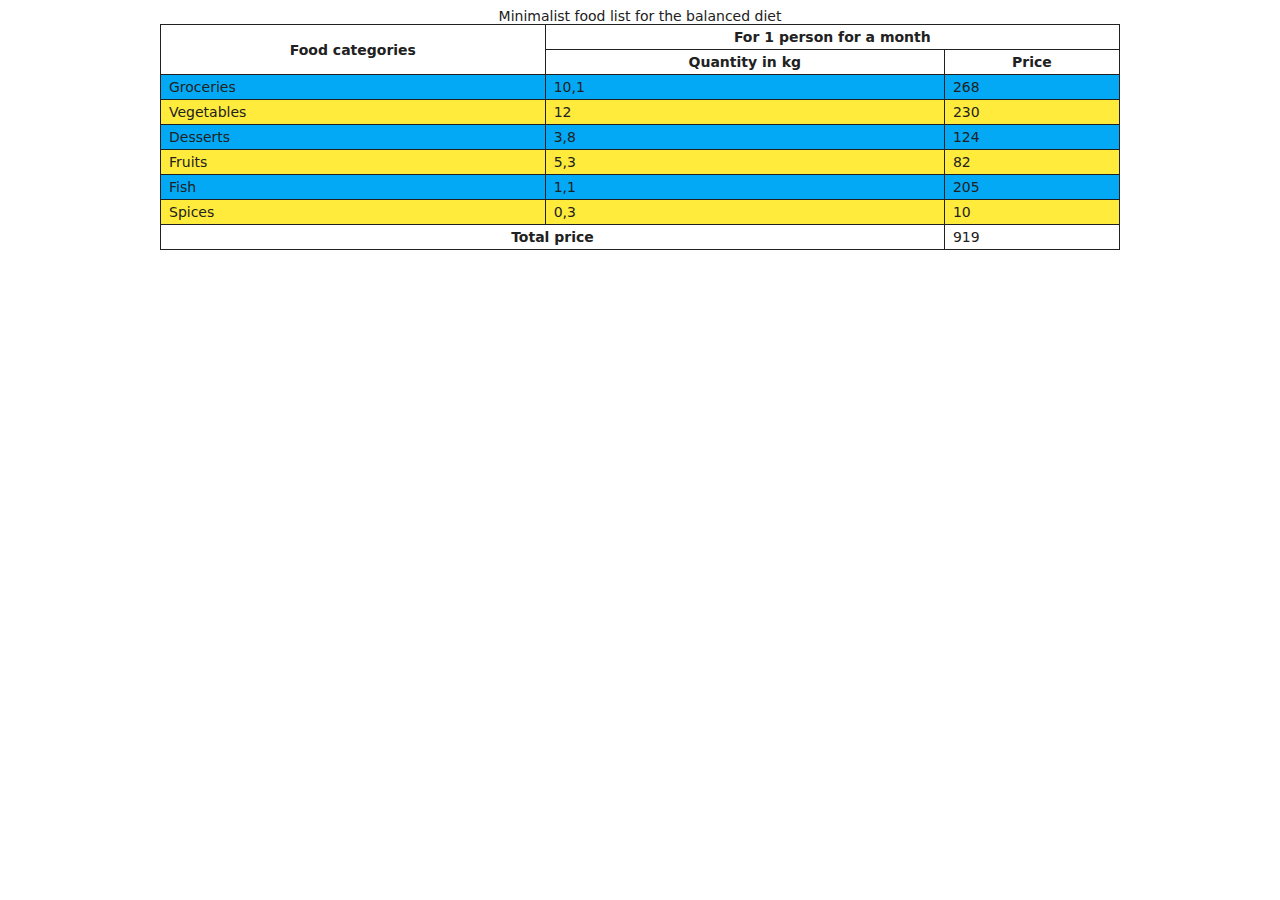
<file: 10.html>
<!DOCTYPE html>
<html lang="en">
  <head>
    <meta charset="UTF-8" />
    <meta name="viewport" content="width=device-width, initial-scale=1.0" />
    <title>Table. Minimalist food list for the balanced diet</title>
    <link rel="stylesheet" href="./css/10.css" />
  </head>
  <body>
    <div class="content">
      <table class="product-table">
        <caption>
          Minimalist food list for the balanced diet
        </caption>
        <thead>
          <tr>
            <th scope="col" rowspan="2">Food categories</th>
            <th scope="colgroup" colspan="2">For 1 person for a month</th>
          </tr>
          <tr>
            <th scope="col">Quantity in kg</th>
            <th scope="col">Price</th>
          </tr>
        </thead>

        <tbody>
          <tr class="product-row">
            <td>Groceries</td>
            <td>10,1</td>
            <td>268</td>
          </tr>
          <tr class="product-row">
            <td>Vegetables</td>
            <td>12</td>
            <td>230</td>
          </tr>
          <tr class="product-row">
            <td>Desserts</td>
            <td>3,8</td>
            <td>124</td>
          </tr>
          <tr class="product-row">
            <td>Fruits</td>
            <td>5,3</td>
            <td>82</td>
          </tr>
          <tr class="product-row">
            <td>Fish</td>
            <td>1,1</td>
            <td>205</td>
          </tr>
          <tr class="product-row">
            <td>Spices</td>
            <td>0,3</td>
            <td>10</td>
          </tr>
        </tbody>

        <tfoot>
          <tr>
            <th scope="row" colspan="2">Total price</th>
            <td>919</td>
          </tr>
        </tfoot>
      </table>
    </div>
  </body>
</html>
</file>
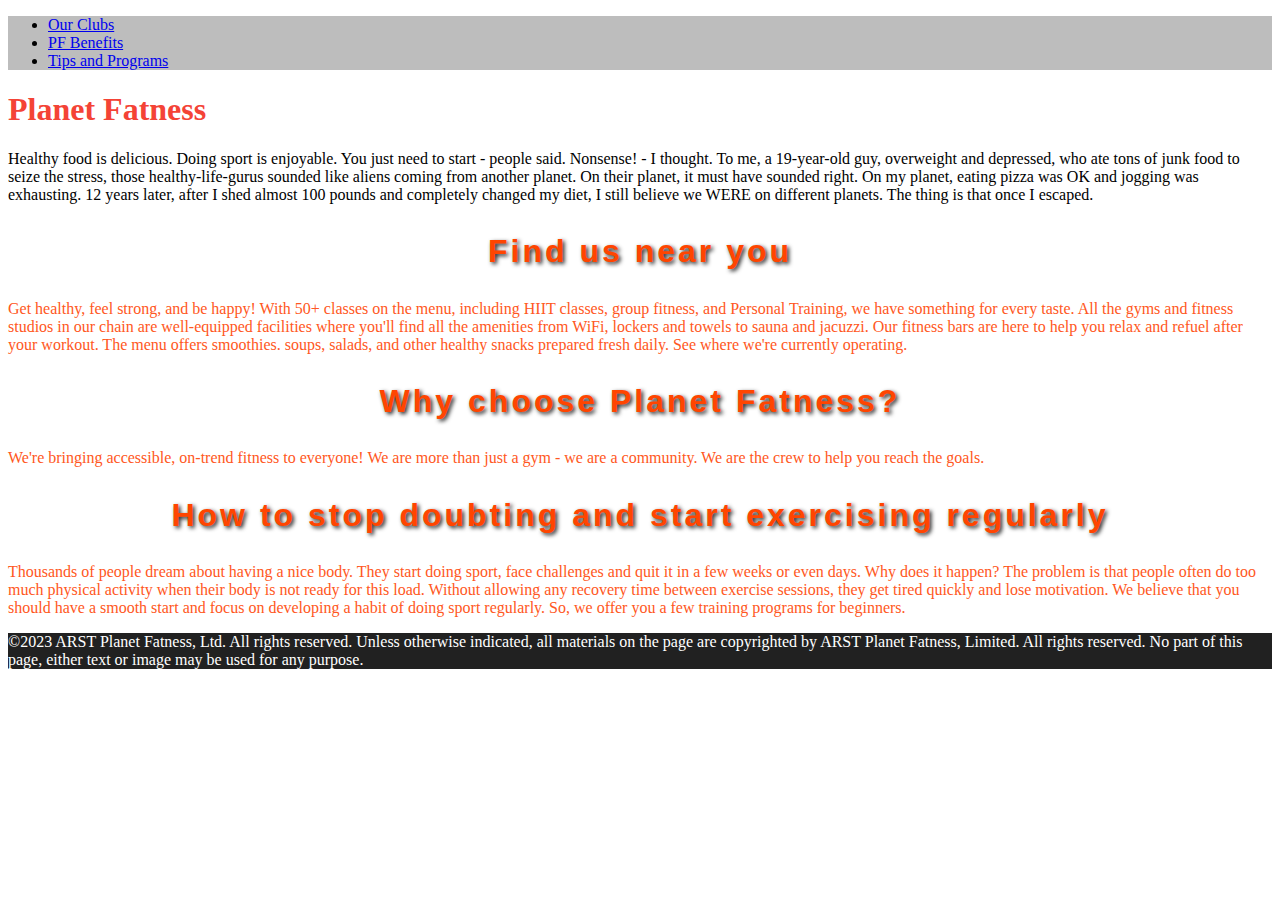
<file: 7.html>
<!DOCTYPE html>
<html lang="en">
  <head>
    <meta charset="utf-8" />
    <title>Planet Fatness is the place for beginners and pros!</title>
    <link rel="stylesheet" href="./css/7styles.css" />
  </head>
  <body>
    <header class="page-header">
      <nav>
        <ul>
          <li><a href="#clubs">Our Clubs</a></li>
          <li><a href="#benefits">PF Benefits</a></li>
          <li><a href="#programs">Tips and Programs</a></li>
        </ul>
      </nav>
    </header>

    <main>
      <h1 class="page-title">Planet Fatness</h1>
      <p>
        Healthy food is delicious. Doing sport is enjoyable. You just need to
        start - people said. Nonsense! - I thought. To me, a 19-year-old guy,
        overweight and depressed, who ate tons of junk food to seize the stress,
        those healthy-life-gurus sounded like aliens coming from another planet.
        On their planet, it must have sounded right. On my planet, eating pizza
        was OK and jogging was exhausting. 12 years later, after I shed almost
        100 pounds and completely changed my diet, I still believe we WERE on
        different planets. The thing is that once I escaped.
      </p>

      <section>
        <h2 id="clubs" class="section-title">Find us near you</h2>
        <p class="section-text">
          Get healthy, feel strong, and be happy! With 50+ classes on the menu,
          including HIIT classes, group fitness, and Personal Training, we have
          something for every taste. All the gyms and fitness studios in our
          chain are well-equipped facilities where you'll find all the amenities
          from WiFi, lockers and towels to sauna and jacuzzi. Our fitness bars
          are here to help you relax and refuel after your workout. The menu
          offers smoothies. soups, salads, and other healthy snacks prepared
          fresh daily. See where we're currently operating.
        </p>
      </section>

      <section>
        <h2 id="benefits" class="section-title">Why choose Planet Fatness?</h2>
        <p class="section-text">
          We're bringing accessible, on-trend fitness to everyone! We are more
          than just a gym - we are a community. We are the crew to help you
          reach the goals.
        </p>
      </section>

      <section>
        <h2 id="programs" class="section-title">
          How to stop doubting and start exercising regularly
        </h2>
        <p class="section-text">
          Thousands of people dream about having a nice body. They start doing
          sport, face challenges and quit it in a few weeks or even days. Why
          does it happen? The problem is that people often do too much physical
          activity when their body is not ready for this load. Without allowing
          any recovery time between exercise sessions, they get tired quickly
          and lose motivation. We believe that you should have a smooth start
          and focus on developing a habit of doing sport regularly. So, we offer
          you a few training programs for beginners.
        </p>
      </section>
    </main>

    <footer class="page-footer">
      <p class="copyright-text">
        &copy;2023 ARST Planet Fatness, Ltd. All rights reserved. Unless
        otherwise indicated, all materials on the page are copyrighted by ARST
        Planet Fatness, Limited. All rights reserved. No part of this page,
        either text or image may be used for any purpose.
      </p>
    </footer>
  </body>
</html>
</file>
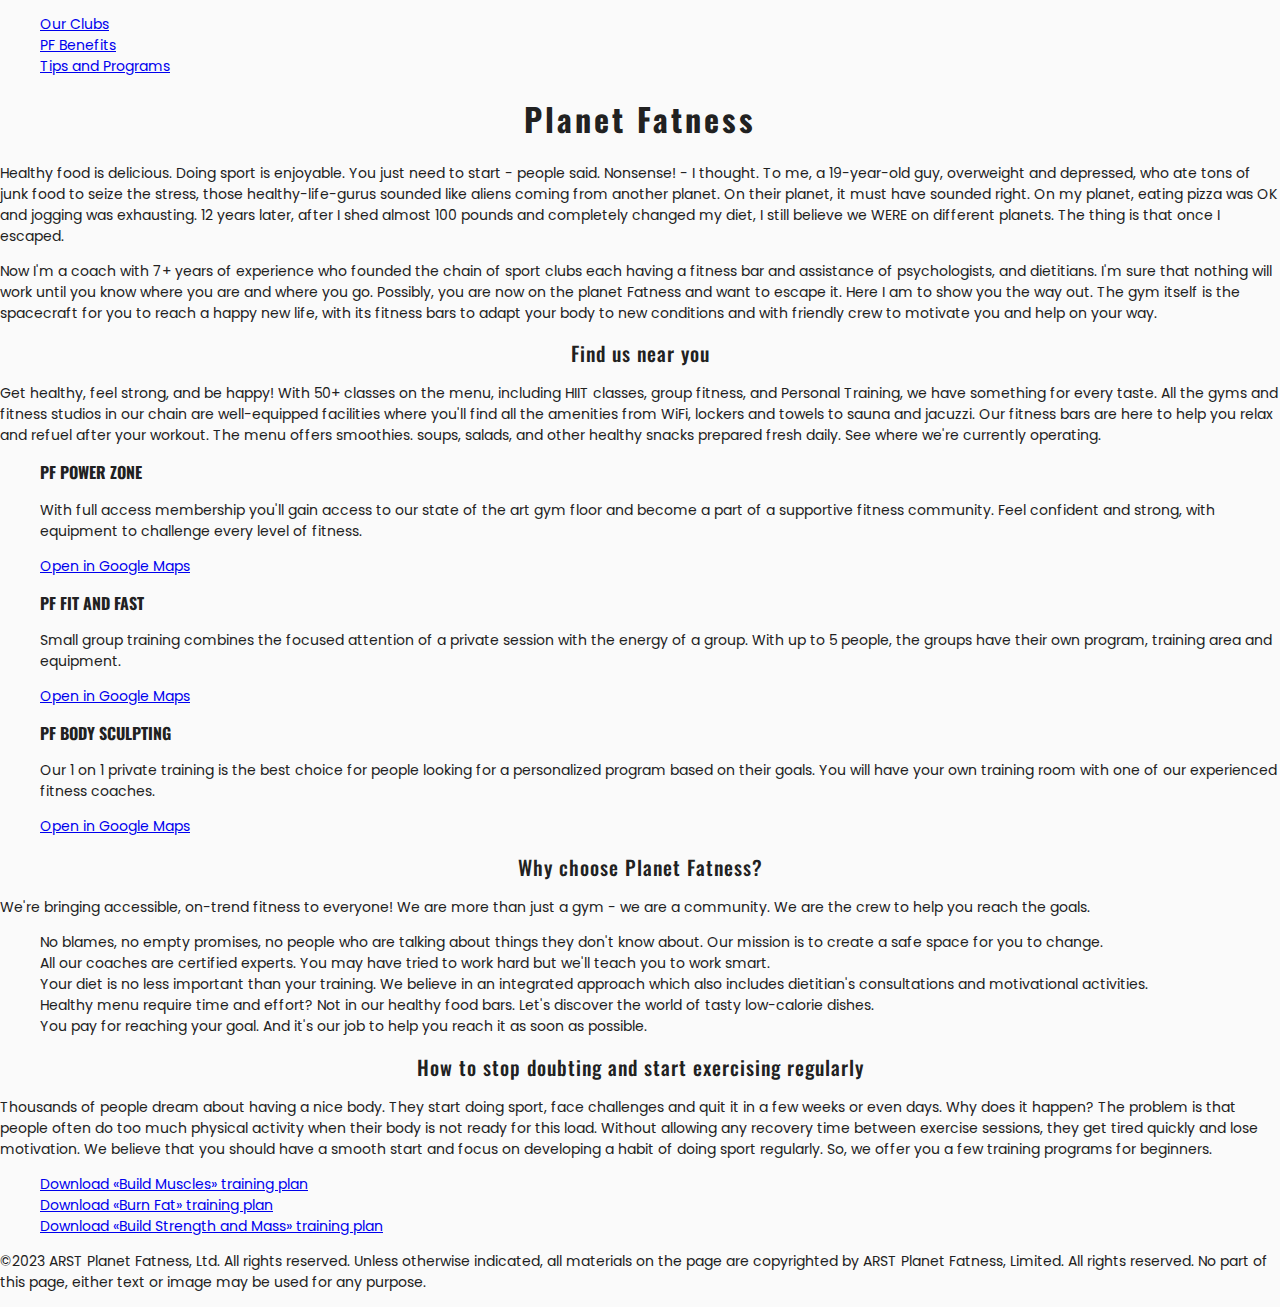
<file: 8.html>
<!DOCTYPE html>
<html lang="en">
  <head>
    <meta charset="utf-8" />
    <meta
      name="description"
      content="Planet Fatness description meta tag content"
    />
    <link rel="preconnect" href="https://fonts.googleapis.com" />
    <link rel="preconnect" href="https://fonts.gstatic.com" crossorigin />
    <link
      href="https://fonts.googleapis.com/css2?family=Oswald:wght@500;700&family=Poppins:wght@400;500&display=swap"
      rel="stylesheet"
    />
    <title>Planet Fatness is the place for beginners and pros!</title>
    <!-- Спочатку нормалізатор стилю -->
    <link
      rel="stylesheet"
      href="https://cdn.jsdelivr.net/npm/modern-normalize@2.0.0/modern-normalize.min.css"
    />
    <!-- Потім ваші стилі -->
    <link rel="stylesheet" href="./css/8.css" />
  </head>

  <body>
    <header class="page-header">
      <nav>
        <ul class="page-nav">
          <li><a href="#clubs" class="link">Our Clubs</a></li>
          <li><a href="#benefits" class="link">PF Benefits</a></li>
          <li><a href="#programs" class="link">Tips and Programs</a></li>
        </ul>
      </nav>
    </header>

    <main>
      <h1 class="page-title">Planet Fatness</h1>
      <p>
        Healthy food is delicious. Doing sport is enjoyable. You just need to
        start - people said. Nonsense! - I thought. To me, a 19-year-old guy,
        overweight and depressed, who ate tons of junk food to seize the stress,
        those healthy-life-gurus sounded like aliens coming from another planet.
        On their planet, it must have sounded right. On my planet, eating pizza
        was OK and jogging was exhausting. 12 years later, after I shed almost
        100 pounds and completely changed my diet, I still believe we WERE on
        different planets. The thing is that once I escaped.
      </p>
      <p>
        Now I'm a coach with 7+ years of experience who founded the chain of
        sport clubs each having a fitness bar and assistance of psychologists,
        and dietitians. I'm sure that nothing will work until you know where you
        are and where you go. Possibly, you are now on the planet Fatness and
        want to escape it. Here I am to show you the way out. The gym itself is
        the spacecraft for you to reach a happy new life, with its fitness bars
        to adapt your body to new conditions and with friendly crew to motivate
        you and help on your way.
      </p>

      <section>
        <h2 id="clubs" class="section-title">Find us near you</h2>
        <p class="section-text">
          Get healthy, feel strong, and be happy! With 50+ classes on the menu,
          including HIIT classes, group fitness, and Personal Training, we have
          something for every taste. All the gyms and fitness studios in our
          chain are well-equipped facilities where you'll find all the amenities
          from WiFi, lockers and towels to sauna and jacuzzi. Our fitness bars
          are here to help you relax and refuel after your workout. The menu
          offers smoothies. soups, salads, and other healthy snacks prepared
          fresh daily. See where we're currently operating.
        </p>

        <ul class="club-list">
          <li>
            <h3 class="title">PF Power Zone</h3>
            <p class="text">
              With full access membership you'll gain access to our state of the
              art gym floor and become a part of a supportive fitness community.
              Feel confident and strong, with equipment to challenge every level
              of fitness.
            </p>
            <a
              href="https://goo.gl/maps/qBnEfK5AingPLZgb9"
              target="_blank"
              class="link"
            >
              Open in Google Maps
            </a>
          </li>
          <li>
            <h3 class="title">PF Fit and Fast</h3>
            <p class="text">
              Small group training combines the focused attention of a private
              session with the energy of a group. With up to 5 people, the
              groups have their own program, training area and equipment.
            </p>
            <a
              href="https://goo.gl/maps/WZ4K6XMvHU7FkgWB7"
              target="_blank"
              class="link"
            >
              Open in Google Maps
            </a>
          </li>
          <li>
            <h3 class="title">PF Body Sculpting</h3>
            <p class="text">
              Our 1 on 1 private training is the best choice for people looking
              for a personalized program based on their goals. You will have
              your own training room with one of our experienced fitness
              coaches.
            </p>
            <a
              href="https://goo.gl/maps/UZqkiUqS6eWL5DJd7"
              target="_blank"
              class="link"
            >
              Open in Google Maps
            </a>
          </li>
        </ul>
      </section>

      <section>
        <h2 id="benefits" class="section-title">Why choose Planet Fatness?</h2>
        <p class="section-text">
          We're bringing accessible, on-trend fitness to everyone! We are more
          than just a gym - we are a community. We are the crew to help you
          reach the goals.
        </p>
        <ol class="benefits">
          <li>
            No blames, no empty promises, no people who are talking about things
            they don't know about. Our mission is to create a safe space for you
            to change.
          </li>
          <li>
            All our coaches are certified experts. You may have tried to work
            hard but we'll teach you to work smart.
          </li>
          <li>
            Your diet is no less important than your training. We believe in an
            integrated approach which also includes dietitian's consultations
            and motivational activities.
          </li>
          <li>
            Healthy menu require time and effort? Not in our healthy food bars.
            Let's discover the world of tasty low-calorie dishes.
          </li>
          <li>
            You pay for reaching your goal. And it's our job to help you reach
            it as soon as possible.
          </li>
        </ol>
      </section>

      <section>
        <h2 id="programs" class="section-title">
          How to stop doubting and start exercising regularly
        </h2>
        <p class="section-text">
          Thousands of people dream about having a nice body. They start doing
          sport, face challenges and quit it in a few weeks or even days. Why
          does it happen? The problem is that people often do too much physical
          activity when their body is not ready for this load. Without allowing
          any recovery time between exercise sessions, they get tired quickly
          and lose motivation. We believe that you should have a smooth start
          and focus on developing a habit of doing sport regularly. So, we offer
          you a few training programs for beginners.
        </p>

        <ul class="downloads">
          <li>
            <a
              href="https://ac.goit.global/fullstack/html-css-v2/module-1/autocheck/Build-Muscles.pdf"
              download="build-muscles-plan"
              class="link"
            >
              Download «Build Muscles» training plan
            </a>
          </li>
          <li>
            <a
              href="https://ac.goit.global/fullstack/html-css-v2/module-1/autocheck/Burn-Fat.pdf"
              download="burn-fat-plan"
              class="link"
            >
              Download «Burn Fat» training plan
            </a>
          </li>
          <li>
            <a
              href="https://ac.goit.global/fullstack/html-css-v2/module-1/autocheck/Build-Strength&Mass.pdf"
              download="strength-and-mass-plan"
              class="link"
            >
              Download «Build Strength and Mass» training plan
            </a>
          </li>
        </ul>
      </section>
    </main>

    <footer class="page-footer">
      <p class="copyright-text">
        &copy;2023 ARST Planet Fatness, Ltd. All rights reserved. Unless
        otherwise indicated, all materials on the page are copyrighted by ARST
        Planet Fatness, Limited. All rights reserved. No part of this page,
        either text or image may be used for any purpose.
      </p>
    </footer>
  </body>
</html>
</file>
<file: css/10.css>
*,
::before,
::after {
  box-sizing: border-box;
}

body {
  font-family: system-ui, -apple-system, BlinkMacSystemFont, 'Segoe UI', Roboto,
    Oxygen, Ubuntu, Cantarell, 'Open Sans', 'Helvetica Neue', sans-serif;
  background-color: #fff;
  color: #212121;
  font-size: 14px;
}
.content {
  margin-left: auto;
  margin-right: auto;
  max-width: 960px;
}

.product-table td,
.product-table th {
  padding: 4px 8px;
  border: 1px solid #212121;
}

.product-table {
  border-collapse: collapse;
  width: 100%;
}

.product-row:nth-child(odd) {
  background-color: #03a9f4;
}

.product-row:nth-child(even) {
  background-color: #ffeb3b;
}
</file>
<file: css/7styles.css>
.page-header {
  background-color: #bdbdbd;
}
.page-title {
  color: #f44336;
}
.section-title {
  color: orangered;
  font-size: 32px;
  font-family: 'Oswald', sans-serif;
  text-align: center;
  line-height: 1.333;
  letter-spacing: 3px;
  text-shadow: 2px 2px 4px #212121;
}
.section-text {
  color: #ff5722;
}
.page-footer {
  background-color: #212121;
}
.copyright-text {
  color: #ffffff;
}
</file>
<file: css/8.css>
body {
  font-family: 'Poppins', sans-serif;
  color: #212121;
  font-size: 14px;
  background-color: #fafafa;
  line-height: 1.5;
}

h1,
h2,
h3,
h4,
h5,
h6 {
  font-family: 'Oswald', sans-serif;
}

.page-title {
  font-size: 32px;

  text-align: center;
  line-height: 1.333;
  letter-spacing: 3px;
}

.section-title {
  font-size: 20px;
  font-weight: 500;

  text-align: center;
  line-height: 1.333;
  letter-spacing: 1px;
}

.club-list .title {
  font-size: 16px;

  text-transform: uppercase;
  line-height: 1.333;
}

ul,
ol {
  list-style-type: none;
}
</file>
